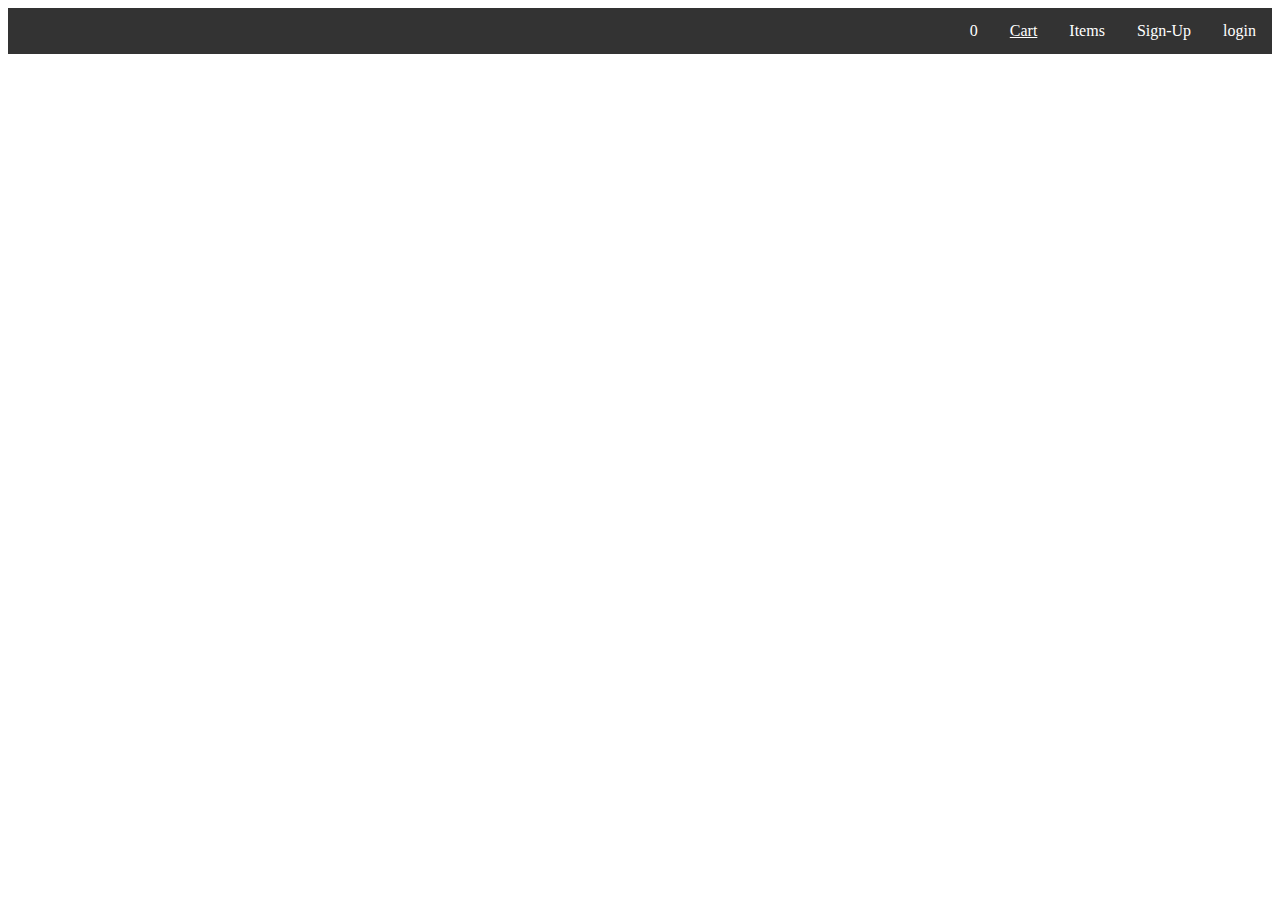
<file: index.html>
<!DOCTYPE html>
<html lang="en">
  <head>
    <meta charset="UTF-8" />
    <meta http-equiv="X-UA-Compatible" content="IE=edge" />
    <meta name="viewport" content="width=device-width, initial-scale=1.0" />
    <link rel="stylesheet" href="styles/index.css" />
    <title>Home</title>
  </head>
  <body>
    <div id="navbar">
      <div>login</div>
      <div>Sign-Up</div>
      <div>Items</div>
      <div>
        <a href="cart.html" id="go_to_cart">Cart</a>
      </div>
      <div id="item_count"></div>
      <!-- - Navbar should have cart link with Id :- “go_to_cart” -->
      <!-- - Count div Id :- “item_count” -->
      <!-- item_count should contain only number do not add any extra text -->
    </div>

    <div id="items">
      <!-- - Append the items inside div with Id : “items”
      - Item card will have class : "item"
      - Add to cart button with class :- “add_to_cart” -->
    </div>
    <script src="./src/scripts/index.js"></script>
  </body>
</html>
</file>
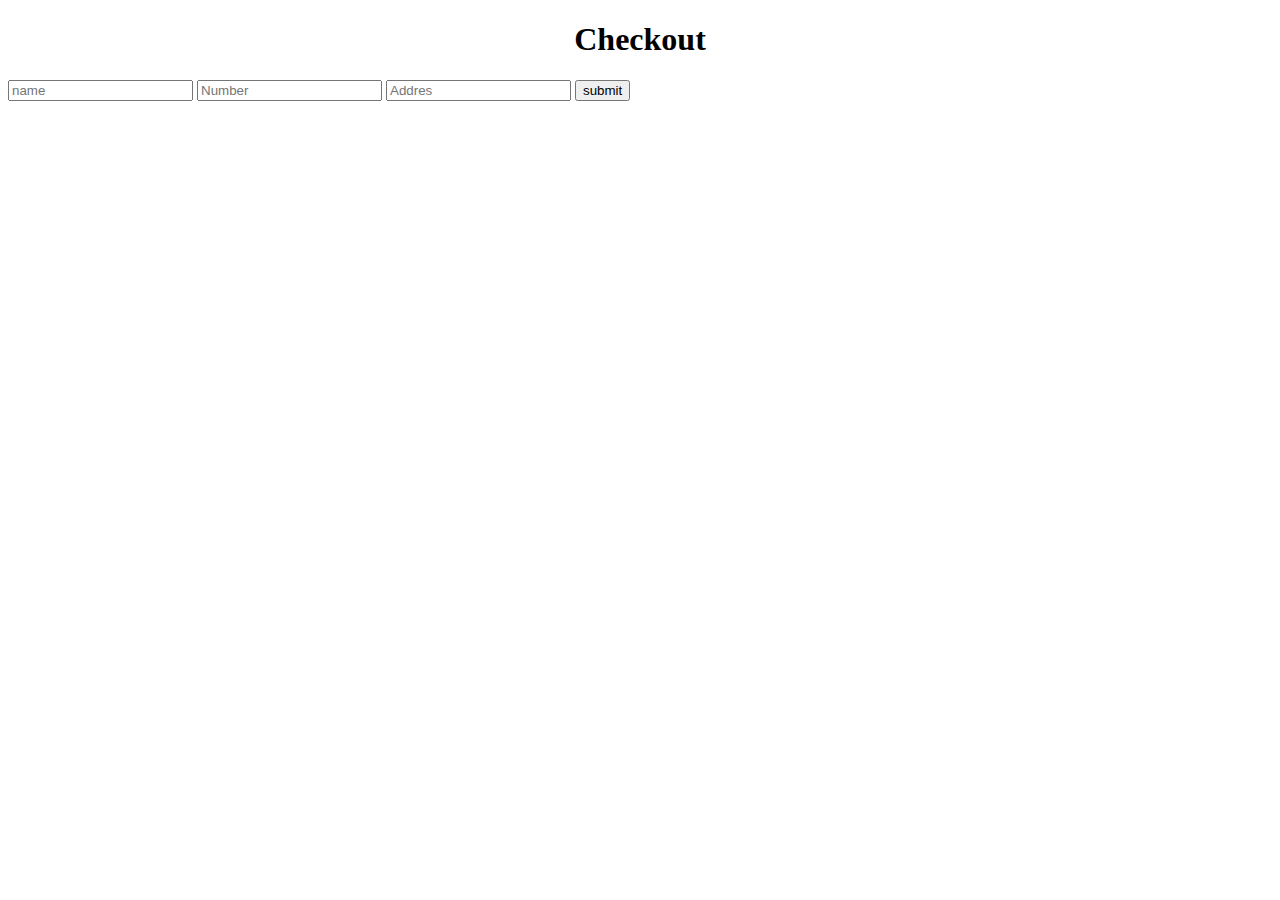
<file: checkout.html>
<!DOCTYPE html>
<html lang="en">
  <head>
    <meta charset="UTF-8" />
    <meta http-equiv="X-UA-Compatible" content="IE=edge" />
    <meta name="viewport" content="width=device-width, initial-scale=1.0" />
    <link rel="stylesheet" href="./styles/checkout.css" />
    <title>Checkout</title>
  </head>
  <body>
    <div id="checkout-container">
      <h1>Checkout</h1>
      <!-- - In checkout.html page name, number and address should have Ids as “name”, “number” and “address” respectively. -->
      <!-- - Checkout page will have a Place Order button with Id :- "place-order" -->

      <input type="text" placeholder="name" id="name" />
      <input type="number" placeholder="Number" id="number" />
      <input type="text" placeholder="Addres" id="address" />
      <input type="button" value="submit" id="place-order" />

      <h4 id="order-message"></h4>
    </div>
  </body>
  <script src="./src/scripts/checkout.js"></script>
</html>
</file>
<file: styles/index.css>
#navbar {
  list-style-type: none;
  margin: 0;
  padding: 0;
  overflow: hidden;
  background-color: #333;
}

#navbar div {
  float: right;
}

#navbar div {
  display: block;
  color: white;
  text-align: center;
  padding: 14px 16px;
  text-decoration: none;
}
div a {
  /* display: block; */
  color: white;
  /* text-align: center;
    padding: 14px 16px;
    text-decoration: none; */
}

#items {
  display: grid;
  grid-template-columns: repeat(3, 2fr);
  grid-gap: 25px;
}

.item {
  height: 150%;
  width: 200px;
  background-color: 1px soild green;
}

.item > img {
  height: 50px;
}

.item > div {
  height: 100%;
  width: 150px;
  background-color: 1px soild green;
}
</file>
<file: styles/checkout.css>
/* #checkout-container {
  display: flex;
  height: 700px;
  width: 1300px;
} */

#checkout-container > div > form {
  display: flex;
  gap: 5px;
  margin-left: 20px;
}

h1 {
  text-align: center;
}
</file>
